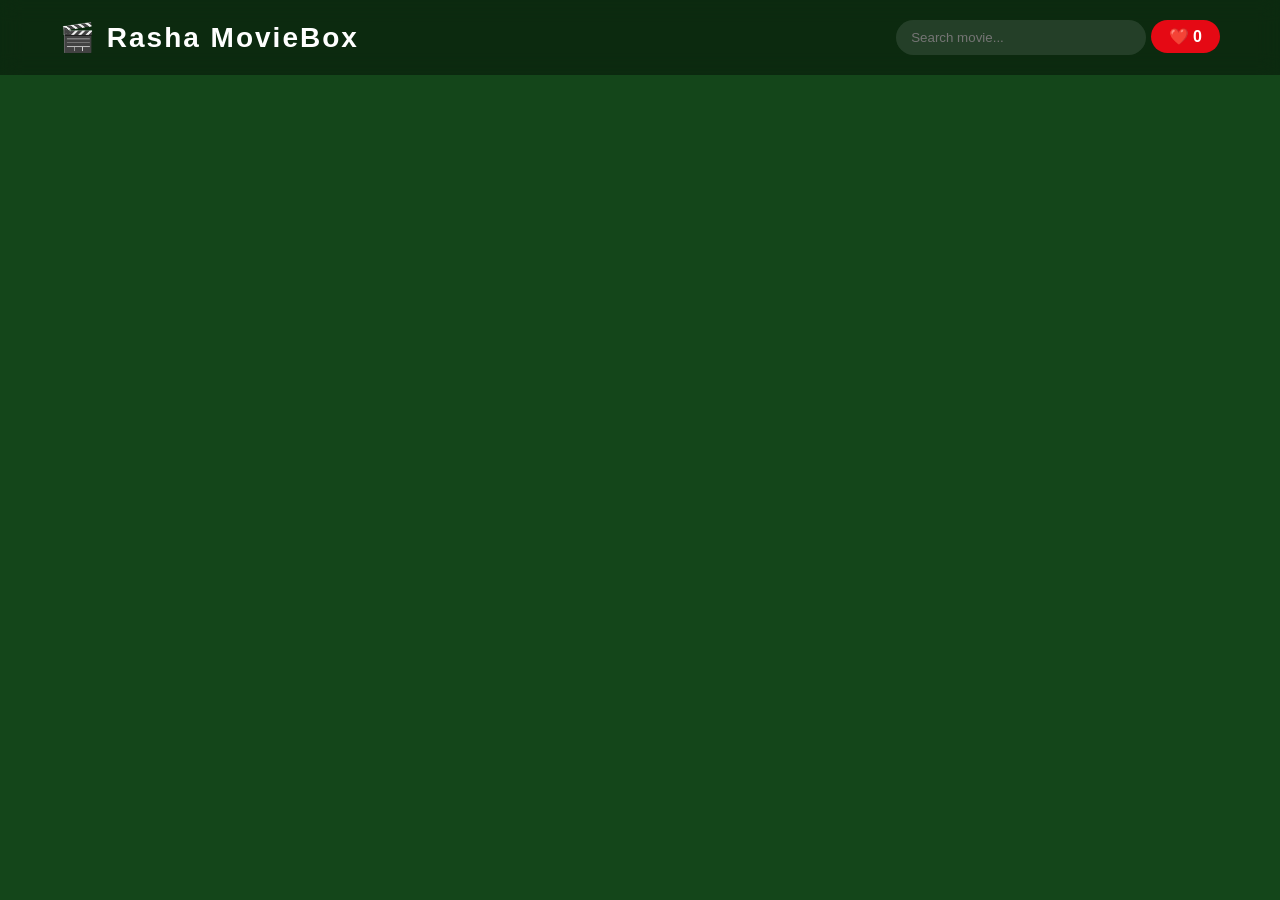
<file: index.html>
<!DOCTYPE html>
<html>
<head>
<meta charset="UTF-8">
<meta name="viewport" content="width=device-width, initial-scale=1.0">
<title>MovieBox</title>
<link rel="stylesheet" href="movie.css">
</head>
<body>

<nav>
  <h1>🎬 Rasha MovieBox</h1>
  <div>
    <input type="text" id="search" placeholder="Search movie...">
    <a href="favorite.html" class="fav-link">
      ❤️ <span id="favCount">0</span>
    </a>
  </div>
</nav>

<section class="movies" id="movies"></section>

<div class="modal" id="modal">
  <div class="modal-content" id="modalContent"></div>
</div>

<script src="movie.js"></script>
</body>

</html>
</file>
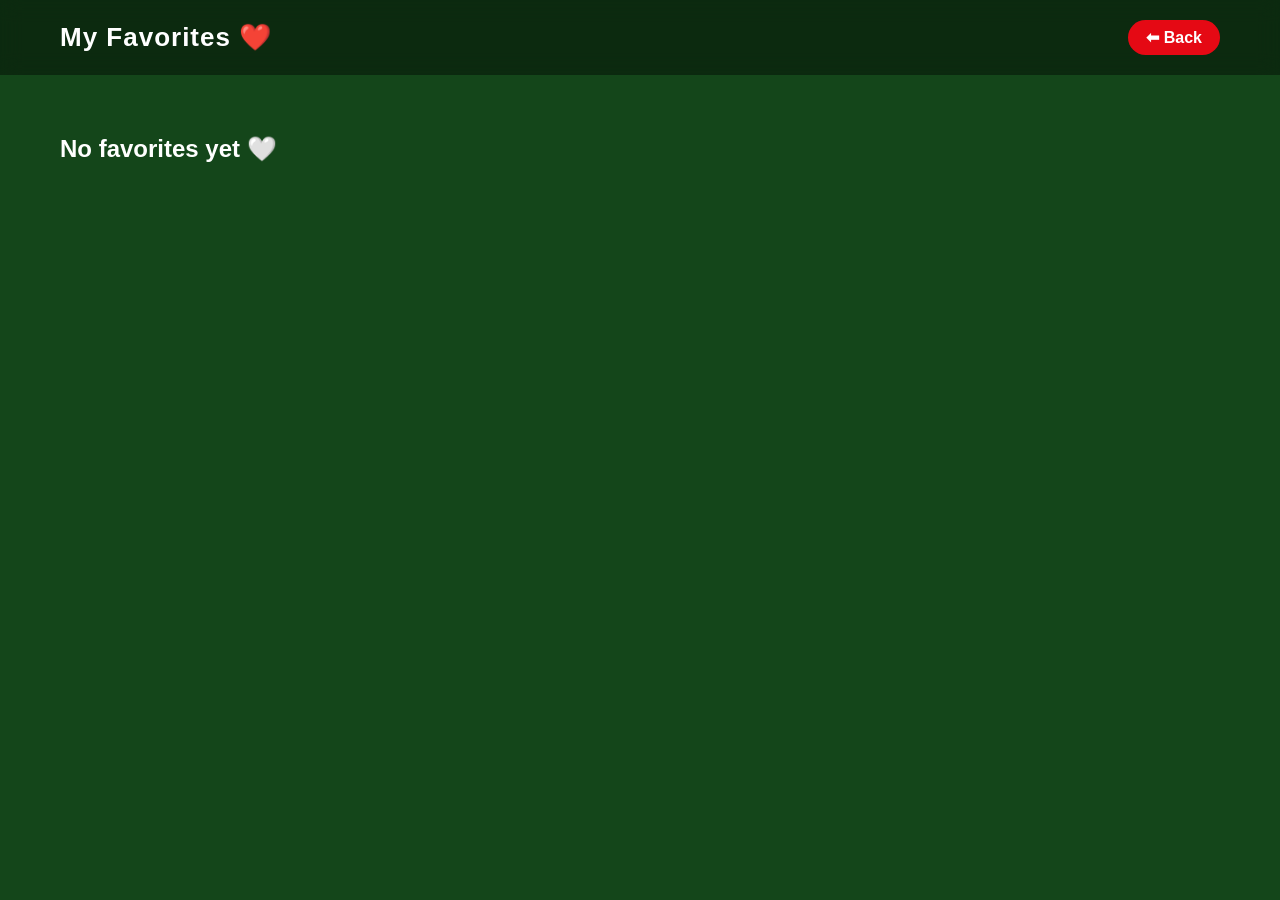
<file: favorite.html>
<!DOCTYPE html>
<html>
<head>
<meta charset="UTF-8">
<meta name="viewport" content="width=device-width, initial-scale=1.0">
<title>My Favorites</title>
<link rel="stylesheet" href="fav.css">
</head>
<body>

<nav>
  <h1>My Favorites ❤️ </h1>
  <a href="movie.html" class="fav-link">⬅ Back</a>
</nav>

<section class="movies" id="movies"></section>

<div class="modal" id="modal">
  <div class="modal-content" id="modalContent"></div>
</div>

<script src="movie.js"></script>
<script>
  loadFavoritesPage();
</script>

</body>
</html>
</file>
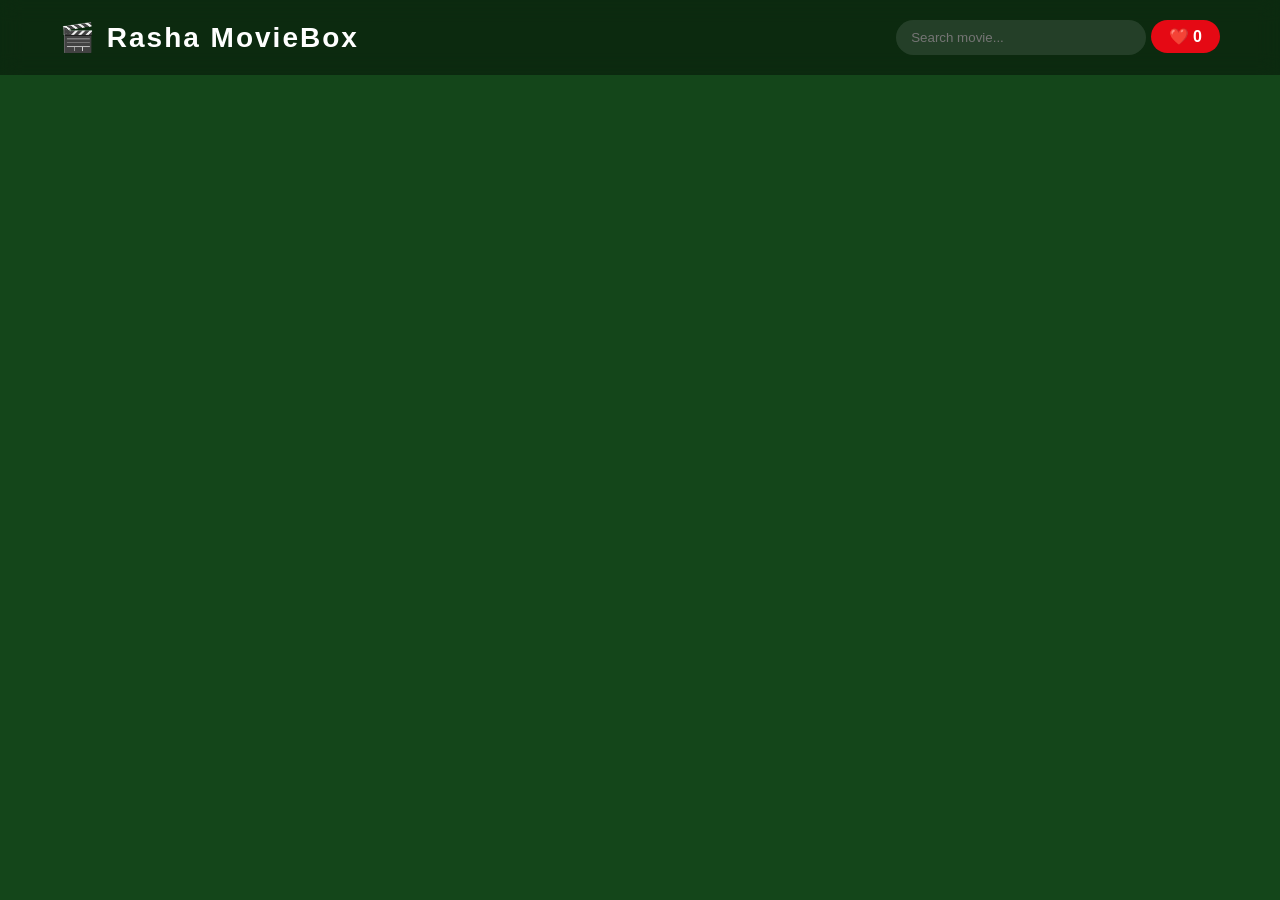
<file: movie.html>
<!DOCTYPE html>
<html>
<head>
<meta charset="UTF-8">
<meta name="viewport" content="width=device-width, initial-scale=1.0">
<title>MovieBox</title>
<link rel="stylesheet" href="movie.css">
</head>
<body>

<nav>
  <h1>🎬 Rasha MovieBox</h1>
  <div>
    <input type="text" id="search" placeholder="Search movie...">
    <a href="favorite.html" class="fav-link">
      ❤️ <span id="favCount">0</span>
    </a>
  </div>
</nav>

<section class="movies" id="movies"></section>

<div class="modal" id="modal">
  <div class="modal-content" id="modalContent"></div>
</div>

<script src="movie.js"></script>
</body>
</html>
</file>
<file: movie.css>
* {
  box-sizing: border-box;
  margin: 0;
  padding: 0;
}

.green { color: #00ff88; }
.orange { color: #ffaa00; }
.red { color: #ff4444; }

body {
  background: #14461a;
  font-family: 'Segoe UI', sans-serif;
  color: white;
  min-height: 100vh;
}

/* ===== NAVBAR ===== */
nav {
  display: flex;
  justify-content: space-between;
  align-items: center;
  padding: 20px 60px;
  background: rgba(0,0,0,0.4);
  backdrop-filter: blur(10px);
}

nav h1 {
  font-size: 28px;
  letter-spacing: 2px;
}

nav input {
  padding: 10px 15px;
  width: 250px;
  border-radius: 30px;
  border: none;
  outline: none;
  background: rgba(255,255,255,0.1);
  color: white;
  transition: 0.3s;
}

nav input:focus {
  background: rgba(255,255,255,0.2);
  width: 300px;
}

.fav-link {
  background: #e50914;
  padding: 8px 18px;
  border-radius: 30px;
  color: white;
  text-decoration: none;
  font-weight: bold;
  transition: 0.3s;
}

.fav-link:hover {
  background: #ff1e28;
}

/* ===== MOVIES GRID ===== */
.movies {
  display: grid;
  grid-template-columns: repeat(auto-fill, minmax(220px, 1fr));
  gap: 30px;
  padding: 60px;
}

/* ===== MOVIE CARD ===== */
.movie-card {
  background: rgba(255,255,255,0.08);
  border-radius: 20px;
  overflow: hidden;
  cursor: pointer;
  transition: 0.4s ease;
  position: relative;
  backdrop-filter: blur(8px);
}

.movie-card:hover {
  transform: translateY(-10px) scale(1.03);
  box-shadow: 0 20px 40px rgba(0,0,0,0.6);
}

.movie-card img {
  width: 100%;
  height: 330px;
  object-fit: cover;
}

.movie-info {
  padding: 15px;
}

.movie-info h3 {
  font-size: 18px;
  margin-bottom: 8px;
}

.movie-info p {
  font-size: 14px;
  color: #ffd700;
}

/* ===== FAVORITE ICON ===== */
.favorite {
  position: absolute;
  top: 15px;
  right: 15px;
  font-size: 24px;
  cursor: pointer;
  transition: 0.3s;
}

.favorite:hover {
  transform: scale(1.3);
}

/* ===== MODAL ===== */
.modal {
  position: fixed;
  inset: 0;
  background: rgba(0,0,0,0.85);
  display: none;
  justify-content: center;
  align-items: center;
  padding: 20px;
}

.modal-content {
  background: linear-gradient(135deg,#1c1c1c,#2a2a2a);
  padding: 30px;
  border-radius: 20px;
  max-width: 600px;
  animation: fadeIn 0.4s ease;
}

.modal-content h2 {
  margin-bottom: 15px;
}

.modal-content p {
  margin-bottom: 10px;
  line-height: 1.6;
}

.close-btn {
  margin-top: 15px;
  padding: 10px 20px;
  border: none;
  background: #e50914;
  color: white;
  border-radius: 30px;
  cursor: pointer;
  transition: 0.3s;
}

.close-btn:hover {
  background: #ff1e28;
}

#watchProviders {
  margin-top: 20px;
  display: grid;
  grid-template-columns: repeat(auto-fill, minmax(140px, 1fr));
  gap: 15px;
}

.provider-card {
  background: rgba(255,255,255,0.08);
  padding: 15px;
  border-radius: 15px;
  text-align: center;
  transition: 0.3s;
}

.provider-card:hover {
  transform: scale(1.05);
  box-shadow: 0 10px 25px rgba(0,0,0,0.6);
}

.provider-card img {
  width: 60px;
  margin-bottom: 10px;
}

.provider-card p {
  font-size: 14px;
  margin-bottom: 8px;
}

.provider-card a {
  display: inline-block;
  background: #e50914;
  color: white;
  padding: 6px 12px;
  border-radius: 20px;
  text-decoration: none;
  font-size: 12px;
  transition: 0.3s;
}

.provider-card a:hover {
  background: #ff1e28;
}

@keyframes fadeIn {
  from { opacity: 0; transform: scale(0.8);}
  to { opacity: 1; transform: scale(1);}
}

/* ===== RESPONSIVE ===== */
@media(max-width:768px){
  nav {
    flex-direction: column;
    gap: 15px;
  }

  nav input {
    width: 100%;
  }

  .movies {
    padding: 30px;
  }
}
</file>
<file: fav.css>
* {
  box-sizing: border-box;
  margin: 0;
  padding: 0;
}

body {
  background: #14461a;
  font-family: 'Segoe UI', sans-serif;
  color: white;
  min-height: 100vh;
}

/* ===== NAVBAR ===== */
nav {
  display: flex;
  justify-content: space-between;
  align-items: center;
  padding: 20px 60px;
  background: rgba(0,0,0,0.4);
  backdrop-filter: blur(10px);
}

nav h1 {
  font-size: 26px;
  letter-spacing: 1px;
}

.fav-link {
  background: #e50914;
  padding: 8px 18px;
  border-radius: 30px;
  color: white;
  text-decoration: none;
  font-weight: bold;
  transition: 0.3s;
}

.fav-link:hover {
  background: #ff1e28;
}

/* ===== MOVIES GRID ===== */
.movies {
  display: grid;
  grid-template-columns: repeat(auto-fill, minmax(220px, 1fr));
  gap: 30px;
  padding: 60px;
}

/* ===== MOVIE CARD ===== */
.movie-card {
  background: rgba(255,255,255,0.08);
  border-radius: 20px;
  overflow: hidden;
  cursor: pointer;
  transition: 0.4s ease;
  position: relative;
  backdrop-filter: blur(8px);
}

.movie-card:hover {
  transform: translateY(-10px) scale(1.03);
  box-shadow: 0 20px 40px rgba(0,0,0,0.6);
}

.movie-card img {
  width: 100%;
  height: 330px;
  object-fit: cover;
}

.movie-info {
  padding: 15px;
}

.movie-info h3 {
  font-size: 18px;
  margin-bottom: 8px;
}

.movie-info p {
  font-size: 14px;
  color: #ffd700;
}

/* ===== FAVORITE ICON ===== */
.favorite {
  position: absolute;
  top: 15px;
  right: 15px;
  font-size: 24px;
  cursor: pointer;
  transition: 0.3s;
}

.favorite:hover {
  transform: scale(1.3);
}

/* ===== MODAL ===== */
.modal {
  position: fixed;
  inset: 0;
  background: rgba(0,0,0,0.85);
  display: none;
  justify-content: center;
  align-items: center;
  padding: 20px;
}

.modal-content {
  background: linear-gradient(135deg,#1c1c1c,#2a2a2a);
  padding: 30px;
  border-radius: 20px;
  max-width: 600px;
  animation: fadeIn 0.4s ease;
}

.close-btn {
  margin-top: 15px;
  padding: 10px 20px;
  border: none;
  background: #e50914;
  color: white;
  border-radius: 30px;
  cursor: pointer;
  transition: 0.3s;
}

.close-btn:hover {
  background: #ff1e28;
}

#watchProviders {
  margin-top: 20px;
  display: grid;
  grid-template-columns: repeat(auto-fill, minmax(140px, 1fr));
  gap: 15px;
}

.provider-card {
  background: rgba(255,255,255,0.08);
  padding: 15px;
  border-radius: 15px;
  text-align: center;
  transition: 0.3s;
}

.provider-card:hover {
  transform: scale(1.05);
  box-shadow: 0 10px 25px rgba(0,0,0,0.6);
}

.provider-card img {
  width: 60px;
  margin-bottom: 10px;
}

.provider-card p {
  font-size: 14px;
  margin-bottom: 8px;
}

.provider-card a {
  display: inline-block;
  background: #e50914;
  color: white;
  padding: 6px 12px;
  border-radius: 20px;
  text-decoration: none;
  font-size: 12px;
  transition: 0.3s;
}

.provider-card a:hover {
  background: #ff1e28;
}

@keyframes fadeIn {
  from { opacity: 0; transform: scale(0.8);}
  to { opacity: 1; transform: scale(1);}
}

@media(max-width:768px){
  nav {
    flex-direction: column;
    gap: 15px;
  }

  .movies {
    padding: 30px;
  }
}
</file>
